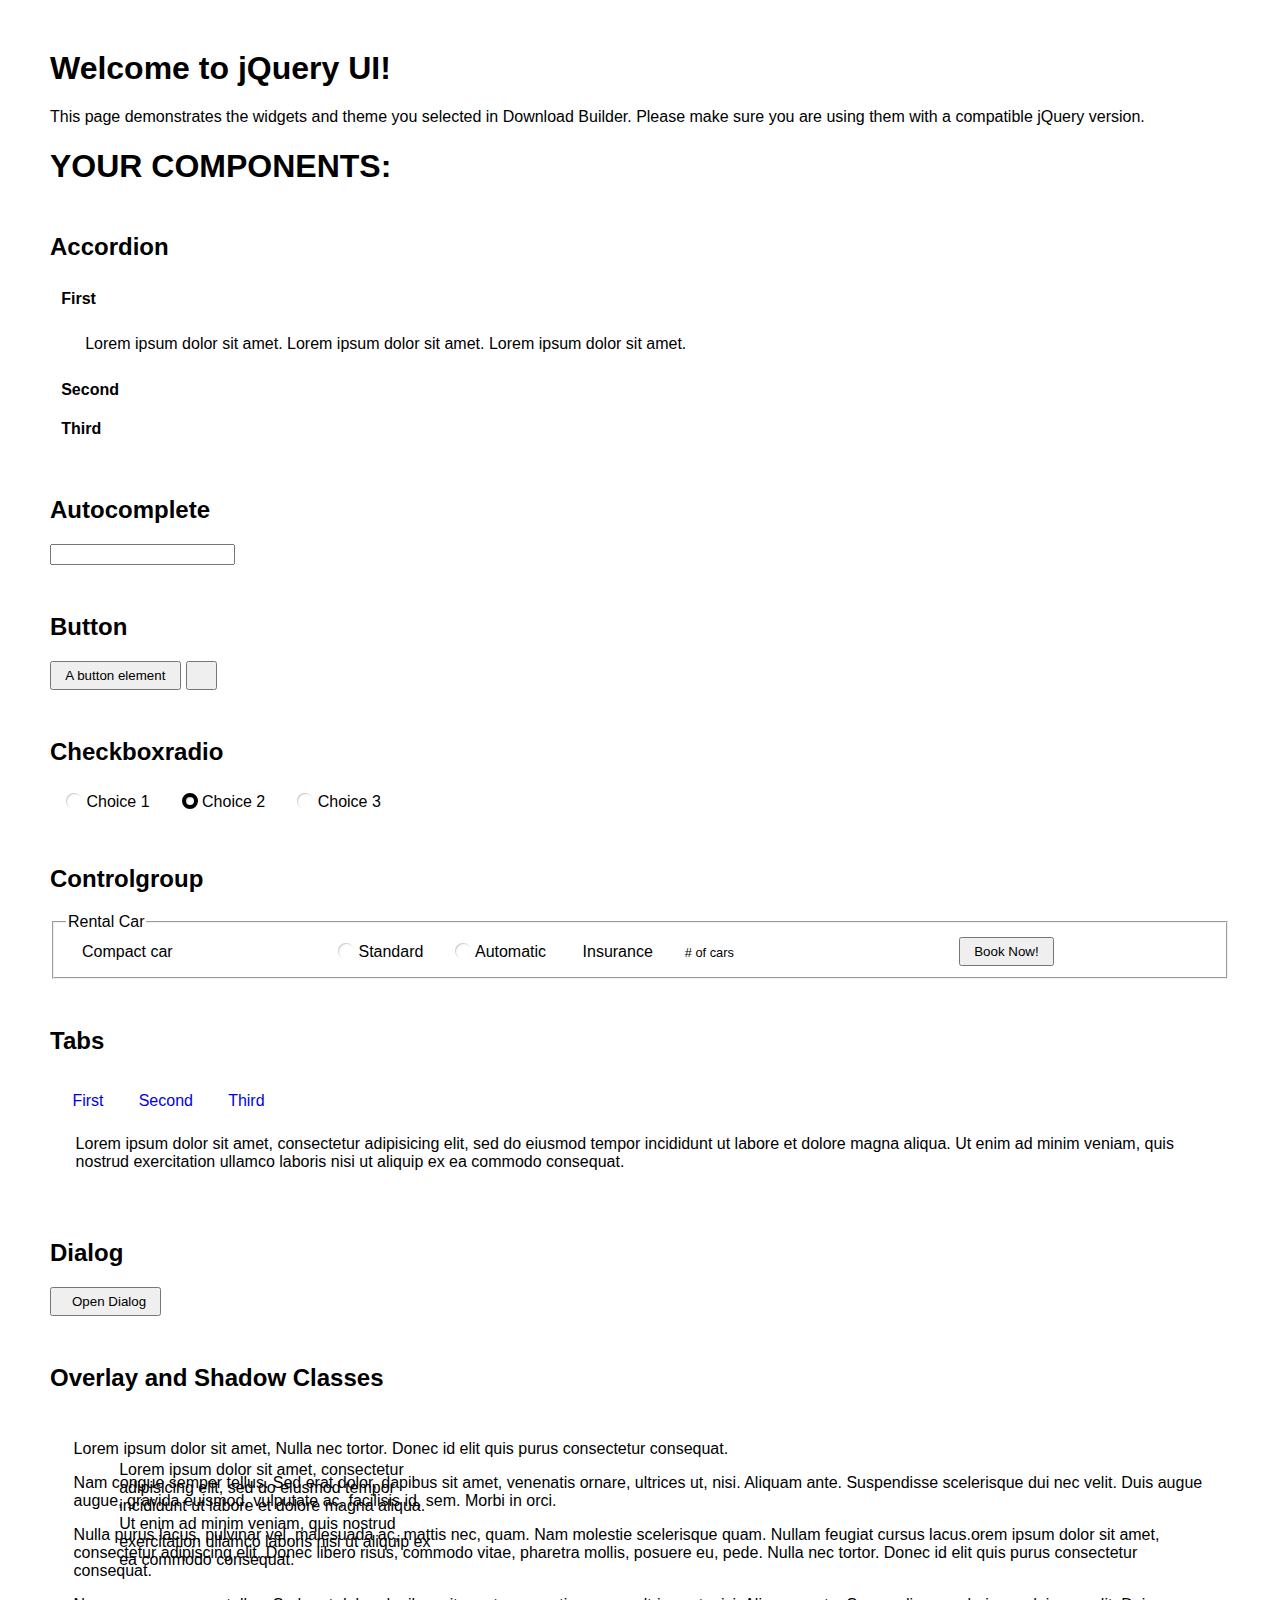
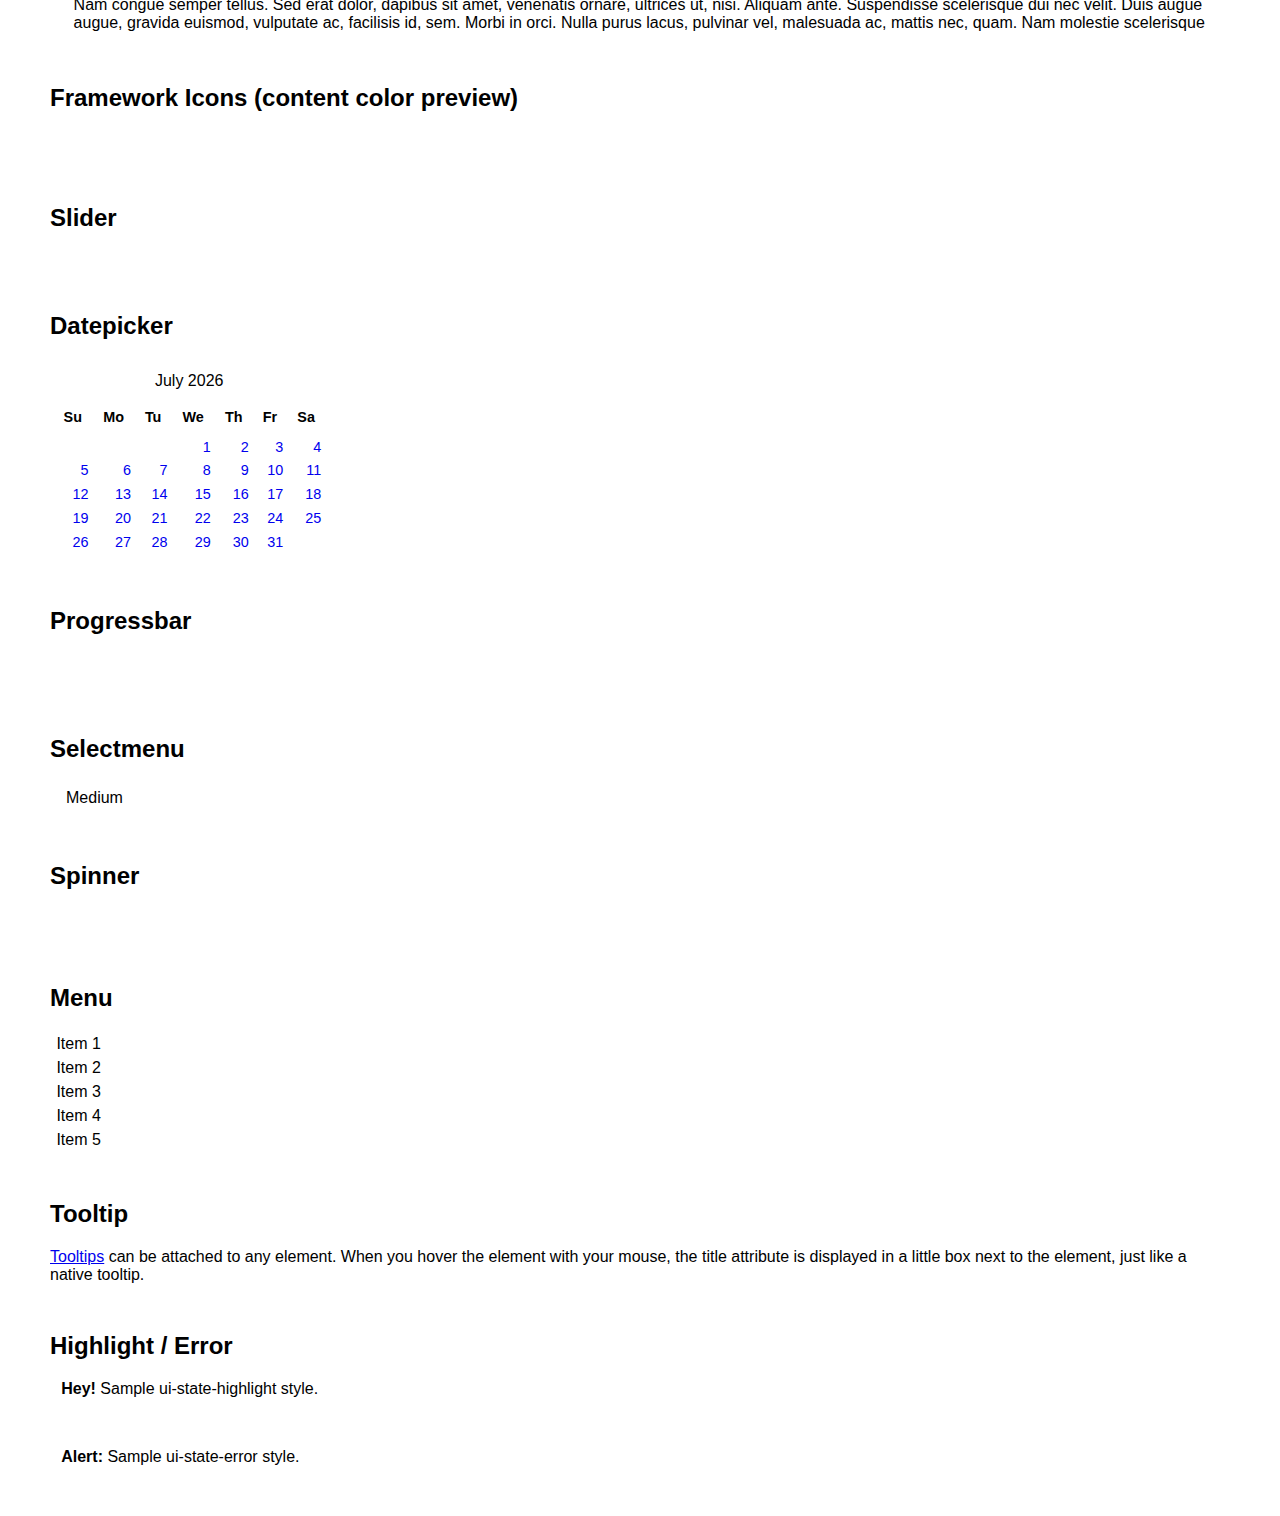
<file: MyEmp/mem/static/js/jquery-ui-1.13.1.custom/index.html>
<!doctype html>
<html lang="us">
<head>
	<meta charset="utf-8">
	<title>jQuery UI Example Page</title>
	<link href="jquery-ui.css" rel="stylesheet">
	<style>
	body{
		font-family: "Trebuchet MS", sans-serif;
		margin: 50px;
	}
	.demoHeaders {
		margin-top: 2em;
	}
	#dialog-link {
		padding: .4em 1em .4em 20px;
		text-decoration: none;
		position: relative;
	}
	#dialog-link span.ui-icon {
		margin: 0 5px 0 0;
		position: absolute;
		left: .2em;
		top: 50%;
		margin-top: -8px;
	}
	#icons {
		margin: 0;
		padding: 0;
	}
	#icons li {
		margin: 2px;
		position: relative;
		padding: 4px 0;
		cursor: pointer;
		float: left;
		list-style: none;
	}
	#icons span.ui-icon {
		float: left;
		margin: 0 4px;
	}
	.fakewindowcontain .ui-widget-overlay {
		position: absolute;
	}
	select {
		width: 200px;
	}
	</style>
</head>
<body>

<h1>Welcome to jQuery UI!</h1>

<div class="ui-widget">
	<p>This page demonstrates the widgets and theme you selected in Download Builder. Please make sure you are using them with a compatible jQuery version.</p>
</div>

<h1>YOUR COMPONENTS:</h1>

<!-- Accordion -->
<h2 class="demoHeaders">Accordion</h2>
<div id="accordion">
	<h3>First</h3>
	<div>Lorem ipsum dolor sit amet. Lorem ipsum dolor sit amet. Lorem ipsum dolor sit amet.</div>
	<h3>Second</h3>
	<div>Phasellus mattis tincidunt nibh.</div>
	<h3>Third</h3>
	<div>Nam dui erat, auctor a, dignissim quis.</div>
</div>

<!-- Autocomplete -->
<h2 class="demoHeaders">Autocomplete</h2>
<div>
	<input id="autocomplete" title="type &quot;a&quot;">
</div>

<!-- Button -->
<h2 class="demoHeaders">Button</h2>
<button id="button">A button element</button>
<button id="button-icon">An icon-only button</button>

<!-- Checkboxradio -->
<h2 class="demoHeaders">Checkboxradio</h2>
<form style="margin-top: 1em;">
	<div id="radioset">
		<input type="radio" id="radio1" name="radio"><label for="radio1">Choice 1</label>
		<input type="radio" id="radio2" name="radio" checked="checked"><label for="radio2">Choice 2</label>
		<input type="radio" id="radio3" name="radio"><label for="radio3">Choice 3</label>
	</div>
</form>

<!-- Controlgroup -->
<h2 class="demoHeaders">Controlgroup</h2>
<fieldset>
	<legend>Rental Car</legend>
	<div id="controlgroup">
		<select id="car-type">
			<option>Compact car</option>
			<option>Midsize car</option>
			<option>Full size car</option>
			<option>SUV</option>
			<option>Luxury</option>
			<option>Truck</option>
			<option>Van</option>
		</select>
		<label for="transmission-standard">Standard</label>
		<input type="radio" name="transmission" id="transmission-standard">
		<label for="transmission-automatic">Automatic</label>
		<input type="radio" name="transmission" id="transmission-automatic">
		<label for="insurance">Insurance</label>
		<input type="checkbox" name="insurance" id="insurance">
		<label for="horizontal-spinner" class="ui-controlgroup-label"># of cars</label>
		<input id="horizontal-spinner" class="ui-spinner-input">
		<button>Book Now!</button>
	</div>
</fieldset>

<!-- Tabs -->
<h2 class="demoHeaders">Tabs</h2>
<div id="tabs">
	<ul>
		<li><a href="#tabs-1">First</a></li>
		<li><a href="#tabs-2">Second</a></li>
		<li><a href="#tabs-3">Third</a></li>
	</ul>
	<div id="tabs-1">Lorem ipsum dolor sit amet, consectetur adipisicing elit, sed do eiusmod tempor incididunt ut labore et dolore magna aliqua. Ut enim ad minim veniam, quis nostrud exercitation ullamco laboris nisi ut aliquip ex ea commodo consequat.</div>
	<div id="tabs-2">Phasellus mattis tincidunt nibh. Cras orci urna, blandit id, pretium vel, aliquet ornare, felis. Maecenas scelerisque sem non nisl. Fusce sed lorem in enim dictum bibendum.</div>
	<div id="tabs-3">Nam dui erat, auctor a, dignissim quis, sollicitudin eu, felis. Pellentesque nisi urna, interdum eget, sagittis et, consequat vestibulum, lacus. Mauris porttitor ullamcorper augue.</div>
</div>

<h2 class="demoHeaders">Dialog</h2>
<p>
	<button id="dialog-link" class="ui-button ui-corner-all ui-widget">
		<span class="ui-icon ui-icon-newwin"></span>Open Dialog
	</button>
</p>

<h2 class="demoHeaders">Overlay and Shadow Classes</h2>
<div style="position: relative; width: 96%; height: 200px; padding:1% 2%; overflow:hidden;" class="fakewindowcontain">
	<p>Lorem ipsum dolor sit amet,  Nulla nec tortor. Donec id elit quis purus consectetur consequat. </p><p>Nam congue semper tellus. Sed erat dolor, dapibus sit amet, venenatis ornare, ultrices ut, nisi. Aliquam ante. Suspendisse scelerisque dui nec velit. Duis augue augue, gravida euismod, vulputate ac, facilisis id, sem. Morbi in orci. </p><p>Nulla purus lacus, pulvinar vel, malesuada ac, mattis nec, quam. Nam molestie scelerisque quam. Nullam feugiat cursus lacus.orem ipsum dolor sit amet, consectetur adipiscing elit. Donec libero risus, commodo vitae, pharetra mollis, posuere eu, pede. Nulla nec tortor. Donec id elit quis purus consectetur consequat. </p><p>Nam congue semper tellus. Sed erat dolor, dapibus sit amet, venenatis ornare, ultrices ut, nisi. Aliquam ante. Suspendisse scelerisque dui nec velit. Duis augue augue, gravida euismod, vulputate ac, facilisis id, sem. Morbi in orci. Nulla purus lacus, pulvinar vel, malesuada ac, mattis nec, quam. Nam molestie scelerisque quam. </p><p>Nullam feugiat cursus lacus.orem ipsum dolor sit amet, consectetur adipiscing elit. Donec libero risus, commodo vitae, pharetra mollis, posuere eu, pede. Nulla nec tortor. Donec id elit quis purus consectetur consequat. Nam congue semper tellus. Sed erat dolor, dapibus sit amet, venenatis ornare, ultrices ut, nisi. Aliquam ante. </p><p>Suspendisse scelerisque dui nec velit. Duis augue augue, gravida euismod, vulputate ac, facilisis id, sem. Morbi in orci. Nulla purus lacus, pulvinar vel, malesuada ac, mattis nec, quam. Nam molestie scelerisque quam. Nullam feugiat cursus lacus.orem ipsum dolor sit amet, consectetur adipiscing elit. Donec libero risus, commodo vitae, pharetra mollis, posuere eu, pede. Nulla nec tortor. Donec id elit quis purus consectetur consequat. Nam congue semper tellus. Sed erat dolor, dapibus sit amet, venenatis ornare, ultrices ut, nisi. </p>

	<!-- ui-dialog -->
	<div class="ui-widget-overlay ui-front"></div>
	<div style="position: absolute; width: 320px; left: 50px; top: 30px; padding: 1.2em" class="ui-widget ui-front ui-widget-content ui-corner-all ui-widget-shadow">
		Lorem ipsum dolor sit amet, consectetur adipisicing elit, sed do eiusmod tempor incididunt ut labore et dolore magna aliqua. Ut enim ad minim veniam, quis nostrud exercitation ullamco laboris nisi ut aliquip ex ea commodo consequat.
	</div>

</div>

<!-- ui-dialog -->
<div id="dialog" title="Dialog Title">
	<p>Lorem ipsum dolor sit amet, consectetur adipisicing elit, sed do eiusmod tempor incididunt ut labore et dolore magna aliqua. Ut enim ad minim veniam, quis nostrud exercitation ullamco laboris nisi ut aliquip ex ea commodo consequat.</p>
</div>


<h2 class="demoHeaders">Framework Icons (content color preview)</h2>
<ul id="icons" class="ui-widget ui-helper-clearfix">
	<li class="ui-state-default ui-corner-all" title=".ui-icon-caret-1-n"><span class="ui-icon ui-icon-caret-1-n"></span></li>
	<li class="ui-state-default ui-corner-all" title=".ui-icon-caret-1-ne"><span class="ui-icon ui-icon-caret-1-ne"></span></li>
	<li class="ui-state-default ui-corner-all" title=".ui-icon-caret-1-e"><span class="ui-icon ui-icon-caret-1-e"></span></li>
	<li class="ui-state-default ui-corner-all" title=".ui-icon-caret-1-se"><span class="ui-icon ui-icon-caret-1-se"></span></li>
	<li class="ui-state-default ui-corner-all" title=".ui-icon-caret-1-s"><span class="ui-icon ui-icon-caret-1-s"></span></li>
	<li class="ui-state-default ui-corner-all" title=".ui-icon-caret-1-sw"><span class="ui-icon ui-icon-caret-1-sw"></span></li>
	<li class="ui-state-default ui-corner-all" title=".ui-icon-caret-1-w"><span class="ui-icon ui-icon-caret-1-w"></span></li>
	<li class="ui-state-default ui-corner-all" title=".ui-icon-caret-1-nw"><span class="ui-icon ui-icon-caret-1-nw"></span></li>
	<li class="ui-state-default ui-corner-all" title=".ui-icon-caret-2-n-s"><span class="ui-icon ui-icon-caret-2-n-s"></span></li>
	<li class="ui-state-default ui-corner-all" title=".ui-icon-caret-2-e-w"><span class="ui-icon ui-icon-caret-2-e-w"></span></li>
	<li class="ui-state-default ui-corner-all" title=".ui-icon-triangle-1-n"><span class="ui-icon ui-icon-triangle-1-n"></span></li>
	<li class="ui-state-default ui-corner-all" title=".ui-icon-triangle-1-ne"><span class="ui-icon ui-icon-triangle-1-ne"></span></li>
	<li class="ui-state-default ui-corner-all" title=".ui-icon-triangle-1-e"><span class="ui-icon ui-icon-triangle-1-e"></span></li>
	<li class="ui-state-default ui-corner-all" title=".ui-icon-triangle-1-se"><span class="ui-icon ui-icon-triangle-1-se"></span></li>
	<li class="ui-state-default ui-corner-all" title=".ui-icon-triangle-1-s"><span class="ui-icon ui-icon-triangle-1-s"></span></li>
	<li class="ui-state-default ui-corner-all" title=".ui-icon-triangle-1-sw"><span class="ui-icon ui-icon-triangle-1-sw"></span></li>
	<li class="ui-state-default ui-corner-all" title=".ui-icon-triangle-1-w"><span class="ui-icon ui-icon-triangle-1-w"></span></li>
	<li class="ui-state-default ui-corner-all" title=".ui-icon-triangle-1-nw"><span class="ui-icon ui-icon-triangle-1-nw"></span></li>
	<li class="ui-state-default ui-corner-all" title=".ui-icon-triangle-2-n-s"><span class="ui-icon ui-icon-triangle-2-n-s"></span></li>
	<li class="ui-state-default ui-corner-all" title=".ui-icon-triangle-2-e-w"><span class="ui-icon ui-icon-triangle-2-e-w"></span></li>
	<li class="ui-state-default ui-corner-all" title=".ui-icon-arrow-1-n"><span class="ui-icon ui-icon-arrow-1-n"></span></li>
	<li class="ui-state-default ui-corner-all" title=".ui-icon-arrow-1-ne"><span class="ui-icon ui-icon-arrow-1-ne"></span></li>
	<li class="ui-state-default ui-corner-all" title=".ui-icon-arrow-1-e"><span class="ui-icon ui-icon-arrow-1-e"></span></li>
	<li class="ui-state-default ui-corner-all" title=".ui-icon-arrow-1-se"><span class="ui-icon ui-icon-arrow-1-se"></span></li>
	<li class="ui-state-default ui-corner-all" title=".ui-icon-arrow-1-s"><span class="ui-icon ui-icon-arrow-1-s"></span></li>
	<li class="ui-state-default ui-corner-all" title=".ui-icon-arrow-1-sw"><span class="ui-icon ui-icon-arrow-1-sw"></span></li>
	<li class="ui-state-default ui-corner-all" title=".ui-icon-arrow-1-w"><span class="ui-icon ui-icon-arrow-1-w"></span></li>
	<li class="ui-state-default ui-corner-all" title=".ui-icon-arrow-1-nw"><span class="ui-icon ui-icon-arrow-1-nw"></span></li>
	<li class="ui-state-default ui-corner-all" title=".ui-icon-arrow-2-n-s"><span class="ui-icon ui-icon-arrow-2-n-s"></span></li>
	<li class="ui-state-default ui-corner-all" title=".ui-icon-arrow-2-ne-sw"><span class="ui-icon ui-icon-arrow-2-ne-sw"></span></li>
	<li class="ui-state-default ui-corner-all" title=".ui-icon-arrow-2-e-w"><span class="ui-icon ui-icon-arrow-2-e-w"></span></li>
	<li class="ui-state-default ui-corner-all" title=".ui-icon-arrow-2-se-nw"><span class="ui-icon ui-icon-arrow-2-se-nw"></span></li>
	<li class="ui-state-default ui-corner-all" title=".ui-icon-arrowstop-1-n"><span class="ui-icon ui-icon-arrowstop-1-n"></span></li>
	<li class="ui-state-default ui-corner-all" title=".ui-icon-arrowstop-1-e"><span class="ui-icon ui-icon-arrowstop-1-e"></span></li>
	<li class="ui-state-default ui-corner-all" title=".ui-icon-arrowstop-1-s"><span class="ui-icon ui-icon-arrowstop-1-s"></span></li>
	<li class="ui-state-default ui-corner-all" title=".ui-icon-arrowstop-1-w"><span class="ui-icon ui-icon-arrowstop-1-w"></span></li>
	<li class="ui-state-default ui-corner-all" title=".ui-icon-arrowthick-1-n"><span class="ui-icon ui-icon-arrowthick-1-n"></span></li>
	<li class="ui-state-default ui-corner-all" title=".ui-icon-arrowthick-1-ne"><span class="ui-icon ui-icon-arrowthick-1-ne"></span></li>
	<li class="ui-state-default ui-corner-all" title=".ui-icon-arrowthick-1-e"><span class="ui-icon ui-icon-arrowthick-1-e"></span></li>
	<li class="ui-state-default ui-corner-all" title=".ui-icon-arrowthick-1-se"><span class="ui-icon ui-icon-arrowthick-1-se"></span></li>
	<li class="ui-state-default ui-corner-all" title=".ui-icon-arrowthick-1-s"><span class="ui-icon ui-icon-arrowthick-1-s"></span></li>
	<li class="ui-state-default ui-corner-all" title=".ui-icon-arrowthick-1-sw"><span class="ui-icon ui-icon-arrowthick-1-sw"></span></li>
	<li class="ui-state-default ui-corner-all" title=".ui-icon-arrowthick-1-w"><span class="ui-icon ui-icon-arrowthick-1-w"></span></li>
	<li class="ui-state-default ui-corner-all" title=".ui-icon-arrowthick-1-nw"><span class="ui-icon ui-icon-arrowthick-1-nw"></span></li>
	<li class="ui-state-default ui-corner-all" title=".ui-icon-arrowthick-2-n-s"><span class="ui-icon ui-icon-arrowthick-2-n-s"></span></li>
	<li class="ui-state-default ui-corner-all" title=".ui-icon-arrowthick-2-ne-sw"><span class="ui-icon ui-icon-arrowthick-2-ne-sw"></span></li>
	<li class="ui-state-default ui-corner-all" title=".ui-icon-arrowthick-2-e-w"><span class="ui-icon ui-icon-arrowthick-2-e-w"></span></li>
	<li class="ui-state-default ui-corner-all" title=".ui-icon-arrowthick-2-se-nw"><span class="ui-icon ui-icon-arrowthick-2-se-nw"></span></li>
	<li class="ui-state-default ui-corner-all" title=".ui-icon-arrowthickstop-1-n"><span class="ui-icon ui-icon-arrowthickstop-1-n"></span></li>
	<li class="ui-state-default ui-corner-all" title=".ui-icon-arrowthickstop-1-e"><span class="ui-icon ui-icon-arrowthickstop-1-e"></span></li>
	<li class="ui-state-default ui-corner-all" title=".ui-icon-arrowthickstop-1-s"><span class="ui-icon ui-icon-arrowthickstop-1-s"></span></li>
	<li class="ui-state-default ui-corner-all" title=".ui-icon-arrowthickstop-1-w"><span class="ui-icon ui-icon-arrowthickstop-1-w"></span></li>
	<li class="ui-state-default ui-corner-all" title=".ui-icon-arrowreturnthick-1-w"><span class="ui-icon ui-icon-arrowreturnthick-1-w"></span></li>
	<li class="ui-state-default ui-corner-all" title=".ui-icon-arrowreturnthick-1-n"><span class="ui-icon ui-icon-arrowreturnthick-1-n"></span></li>
	<li class="ui-state-default ui-corner-all" title=".ui-icon-arrowreturnthick-1-e"><span class="ui-icon ui-icon-arrowreturnthick-1-e"></span></li>
	<li class="ui-state-default ui-corner-all" title=".ui-icon-arrowreturnthick-1-s"><span class="ui-icon ui-icon-arrowreturnthick-1-s"></span></li>
	<li class="ui-state-default ui-corner-all" title=".ui-icon-arrowreturn-1-w"><span class="ui-icon ui-icon-arrowreturn-1-w"></span></li>
	<li class="ui-state-default ui-corner-all" title=".ui-icon-arrowreturn-1-n"><span class="ui-icon ui-icon-arrowreturn-1-n"></span></li>
	<li class="ui-state-default ui-corner-all" title=".ui-icon-arrowreturn-1-e"><span class="ui-icon ui-icon-arrowreturn-1-e"></span></li>
	<li class="ui-state-default ui-corner-all" title=".ui-icon-arrowreturn-1-s"><span class="ui-icon ui-icon-arrowreturn-1-s"></span></li>
	<li class="ui-state-default ui-corner-all" title=".ui-icon-arrowrefresh-1-w"><span class="ui-icon ui-icon-arrowrefresh-1-w"></span></li>
	<li class="ui-state-default ui-corner-all" title=".ui-icon-arrowrefresh-1-n"><span class="ui-icon ui-icon-arrowrefresh-1-n"></span></li>
	<li class="ui-state-default ui-corner-all" title=".ui-icon-arrowrefresh-1-e"><span class="ui-icon ui-icon-arrowrefresh-1-e"></span></li>
	<li class="ui-state-default ui-corner-all" title=".ui-icon-arrowrefresh-1-s"><span class="ui-icon ui-icon-arrowrefresh-1-s"></span></li>
	<li class="ui-state-default ui-corner-all" title=".ui-icon-arrow-4"><span class="ui-icon ui-icon-arrow-4"></span></li>
	<li class="ui-state-default ui-corner-all" title=".ui-icon-arrow-4-diag"><span class="ui-icon ui-icon-arrow-4-diag"></span></li>
	<li class="ui-state-default ui-corner-all" title=".ui-icon-extlink"><span class="ui-icon ui-icon-extlink"></span></li>
	<li class="ui-state-default ui-corner-all" title=".ui-icon-newwin"><span class="ui-icon ui-icon-newwin"></span></li>
	<li class="ui-state-default ui-corner-all" title=".ui-icon-refresh"><span class="ui-icon ui-icon-refresh"></span></li>
	<li class="ui-state-default ui-corner-all" title=".ui-icon-shuffle"><span class="ui-icon ui-icon-shuffle"></span></li>
	<li class="ui-state-default ui-corner-all" title=".ui-icon-transfer-e-w"><span class="ui-icon ui-icon-transfer-e-w"></span></li>
	<li class="ui-state-default ui-corner-all" title=".ui-icon-transferthick-e-w"><span class="ui-icon ui-icon-transferthick-e-w"></span></li>
	<li class="ui-state-default ui-corner-all" title=".ui-icon-folder-collapsed"><span class="ui-icon ui-icon-folder-collapsed"></span></li>
	<li class="ui-state-default ui-corner-all" title=".ui-icon-folder-open"><span class="ui-icon ui-icon-folder-open"></span></li>
	<li class="ui-state-default ui-corner-all" title=".ui-icon-document"><span class="ui-icon ui-icon-document"></span></li>
	<li class="ui-state-default ui-corner-all" title=".ui-icon-document-b"><span class="ui-icon ui-icon-document-b"></span></li>
	<li class="ui-state-default ui-corner-all" title=".ui-icon-note"><span class="ui-icon ui-icon-note"></span></li>
	<li class="ui-state-default ui-corner-all" title=".ui-icon-mail-closed"><span class="ui-icon ui-icon-mail-closed"></span></li>
	<li class="ui-state-default ui-corner-all" title=".ui-icon-mail-open"><span class="ui-icon ui-icon-mail-open"></span></li>
	<li class="ui-state-default ui-corner-all" title=".ui-icon-suitcase"><span class="ui-icon ui-icon-suitcase"></span></li>
	<li class="ui-state-default ui-corner-all" title=".ui-icon-comment"><span class="ui-icon ui-icon-comment"></span></li>
	<li class="ui-state-default ui-corner-all" title=".ui-icon-person"><span class="ui-icon ui-icon-person"></span></li>
	<li class="ui-state-default ui-corner-all" title=".ui-icon-print"><span class="ui-icon ui-icon-print"></span></li>
	<li class="ui-state-default ui-corner-all" title=".ui-icon-trash"><span class="ui-icon ui-icon-trash"></span></li>
	<li class="ui-state-default ui-corner-all" title=".ui-icon-locked"><span class="ui-icon ui-icon-locked"></span></li>
	<li class="ui-state-default ui-corner-all" title=".ui-icon-unlocked"><span class="ui-icon ui-icon-unlocked"></span></li>
	<li class="ui-state-default ui-corner-all" title=".ui-icon-bookmark"><span class="ui-icon ui-icon-bookmark"></span></li>
	<li class="ui-state-default ui-corner-all" title=".ui-icon-tag"><span class="ui-icon ui-icon-tag"></span></li>
	<li class="ui-state-default ui-corner-all" title=".ui-icon-home"><span class="ui-icon ui-icon-home"></span></li>
	<li class="ui-state-default ui-corner-all" title=".ui-icon-flag"><span class="ui-icon ui-icon-flag"></span></li>
	<li class="ui-state-default ui-corner-all" title=".ui-icon-calculator"><span class="ui-icon ui-icon-calculator"></span></li>
	<li class="ui-state-default ui-corner-all" title=".ui-icon-cart"><span class="ui-icon ui-icon-cart"></span></li>
	<li class="ui-state-default ui-corner-all" title=".ui-icon-pencil"><span class="ui-icon ui-icon-pencil"></span></li>
	<li class="ui-state-default ui-corner-all" title=".ui-icon-clock"><span class="ui-icon ui-icon-clock"></span></li>
	<li class="ui-state-default ui-corner-all" title=".ui-icon-disk"><span class="ui-icon ui-icon-disk"></span></li>
	<li class="ui-state-default ui-corner-all" title=".ui-icon-calendar"><span class="ui-icon ui-icon-calendar"></span></li>
	<li class="ui-state-default ui-corner-all" title=".ui-icon-zoomin"><span class="ui-icon ui-icon-zoomin"></span></li>
	<li class="ui-state-default ui-corner-all" title=".ui-icon-zoomout"><span class="ui-icon ui-icon-zoomout"></span></li>
	<li class="ui-state-default ui-corner-all" title=".ui-icon-search"><span class="ui-icon ui-icon-search"></span></li>
	<li class="ui-state-default ui-corner-all" title=".ui-icon-wrench"><span class="ui-icon ui-icon-wrench"></span></li>
	<li class="ui-state-default ui-corner-all" title=".ui-icon-gear"><span class="ui-icon ui-icon-gear"></span></li>
	<li class="ui-state-default ui-corner-all" title=".ui-icon-heart"><span class="ui-icon ui-icon-heart"></span></li>
	<li class="ui-state-default ui-corner-all" title=".ui-icon-star"><span class="ui-icon ui-icon-star"></span></li>
	<li class="ui-state-default ui-corner-all" title=".ui-icon-link"><span class="ui-icon ui-icon-link"></span></li>
	<li class="ui-state-default ui-corner-all" title=".ui-icon-cancel"><span class="ui-icon ui-icon-cancel"></span></li>
	<li class="ui-state-default ui-corner-all" title=".ui-icon-plus"><span class="ui-icon ui-icon-plus"></span></li>
	<li class="ui-state-default ui-corner-all" title=".ui-icon-plusthick"><span class="ui-icon ui-icon-plusthick"></span></li>
	<li class="ui-state-default ui-corner-all" title=".ui-icon-minus"><span class="ui-icon ui-icon-minus"></span></li>
	<li class="ui-state-default ui-corner-all" title=".ui-icon-minusthick"><span class="ui-icon ui-icon-minusthick"></span></li>
	<li class="ui-state-default ui-corner-all" title=".ui-icon-close"><span class="ui-icon ui-icon-close"></span></li>
	<li class="ui-state-default ui-corner-all" title=".ui-icon-closethick"><span class="ui-icon ui-icon-closethick"></span></li>
	<li class="ui-state-default ui-corner-all" title=".ui-icon-key"><span class="ui-icon ui-icon-key"></span></li>
	<li class="ui-state-default ui-corner-all" title=".ui-icon-lightbulb"><span class="ui-icon ui-icon-lightbulb"></span></li>
	<li class="ui-state-default ui-corner-all" title=".ui-icon-scissors"><span class="ui-icon ui-icon-scissors"></span></li>
	<li class="ui-state-default ui-corner-all" title=".ui-icon-clipboard"><span class="ui-icon ui-icon-clipboard"></span></li>
	<li class="ui-state-default ui-corner-all" title=".ui-icon-copy"><span class="ui-icon ui-icon-copy"></span></li>
	<li class="ui-state-default ui-corner-all" title=".ui-icon-contact"><span class="ui-icon ui-icon-contact"></span></li>
	<li class="ui-state-default ui-corner-all" title=".ui-icon-image"><span class="ui-icon ui-icon-image"></span></li>
	<li class="ui-state-default ui-corner-all" title=".ui-icon-video"><span class="ui-icon ui-icon-video"></span></li>
	<li class="ui-state-default ui-corner-all" title=".ui-icon-script"><span class="ui-icon ui-icon-script"></span></li>
	<li class="ui-state-default ui-corner-all" title=".ui-icon-alert"><span class="ui-icon ui-icon-alert"></span></li>
	<li class="ui-state-default ui-corner-all" title=".ui-icon-info"><span class="ui-icon ui-icon-info"></span></li>
	<li class="ui-state-default ui-corner-all" title=".ui-icon-notice"><span class="ui-icon ui-icon-notice"></span></li>
	<li class="ui-state-default ui-corner-all" title=".ui-icon-help"><span class="ui-icon ui-icon-help"></span></li>
	<li class="ui-state-default ui-corner-all" title=".ui-icon-check"><span class="ui-icon ui-icon-check"></span></li>
	<li class="ui-state-default ui-corner-all" title=".ui-icon-bullet"><span class="ui-icon ui-icon-bullet"></span></li>
	<li class="ui-state-default ui-corner-all" title=".ui-icon-radio-off"><span class="ui-icon ui-icon-radio-off"></span></li>
	<li class="ui-state-default ui-corner-all" title=".ui-icon-radio-on"><span class="ui-icon ui-icon-radio-on"></span></li>
	<li class="ui-state-default ui-corner-all" title=".ui-icon-pin-w"><span class="ui-icon ui-icon-pin-w"></span></li>
	<li class="ui-state-default ui-corner-all" title=".ui-icon-pin-s"><span class="ui-icon ui-icon-pin-s"></span></li>
	<li class="ui-state-default ui-corner-all" title=".ui-icon-play"><span class="ui-icon ui-icon-play"></span></li>
	<li class="ui-state-default ui-corner-all" title=".ui-icon-pause"><span class="ui-icon ui-icon-pause"></span></li>
	<li class="ui-state-default ui-corner-all" title=".ui-icon-seek-next"><span class="ui-icon ui-icon-seek-next"></span></li>
	<li class="ui-state-default ui-corner-all" title=".ui-icon-seek-prev"><span class="ui-icon ui-icon-seek-prev"></span></li>
	<li class="ui-state-default ui-corner-all" title=".ui-icon-seek-end"><span class="ui-icon ui-icon-seek-end"></span></li>
	<li class="ui-state-default ui-corner-all" title=".ui-icon-seek-first"><span class="ui-icon ui-icon-seek-first"></span></li>
	<li class="ui-state-default ui-corner-all" title=".ui-icon-stop"><span class="ui-icon ui-icon-stop"></span></li>
	<li class="ui-state-default ui-corner-all" title=".ui-icon-eject"><span class="ui-icon ui-icon-eject"></span></li>
	<li class="ui-state-default ui-corner-all" title=".ui-icon-volume-off"><span class="ui-icon ui-icon-volume-off"></span></li>
	<li class="ui-state-default ui-corner-all" title=".ui-icon-volume-on"><span class="ui-icon ui-icon-volume-on"></span></li>
	<li class="ui-state-default ui-corner-all" title=".ui-icon-power"><span class="ui-icon ui-icon-power"></span></li>
	<li class="ui-state-default ui-corner-all" title=".ui-icon-signal-diag"><span class="ui-icon ui-icon-signal-diag"></span></li>
	<li class="ui-state-default ui-corner-all" title=".ui-icon-signal"><span class="ui-icon ui-icon-signal"></span></li>
	<li class="ui-state-default ui-corner-all" title=".ui-icon-battery-0"><span class="ui-icon ui-icon-battery-0"></span></li>
	<li class="ui-state-default ui-corner-all" title=".ui-icon-battery-1"><span class="ui-icon ui-icon-battery-1"></span></li>
	<li class="ui-state-default ui-corner-all" title=".ui-icon-battery-2"><span class="ui-icon ui-icon-battery-2"></span></li>
	<li class="ui-state-default ui-corner-all" title=".ui-icon-battery-3"><span class="ui-icon ui-icon-battery-3"></span></li>
	<li class="ui-state-default ui-corner-all" title=".ui-icon-circle-plus"><span class="ui-icon ui-icon-circle-plus"></span></li>
	<li class="ui-state-default ui-corner-all" title=".ui-icon-circle-minus"><span class="ui-icon ui-icon-circle-minus"></span></li>
	<li class="ui-state-default ui-corner-all" title=".ui-icon-circle-close"><span class="ui-icon ui-icon-circle-close"></span></li>
	<li class="ui-state-default ui-corner-all" title=".ui-icon-circle-triangle-e"><span class="ui-icon ui-icon-circle-triangle-e"></span></li>
	<li class="ui-state-default ui-corner-all" title=".ui-icon-circle-triangle-s"><span class="ui-icon ui-icon-circle-triangle-s"></span></li>
	<li class="ui-state-default ui-corner-all" title=".ui-icon-circle-triangle-w"><span class="ui-icon ui-icon-circle-triangle-w"></span></li>
	<li class="ui-state-default ui-corner-all" title=".ui-icon-circle-triangle-n"><span class="ui-icon ui-icon-circle-triangle-n"></span></li>
	<li class="ui-state-default ui-corner-all" title=".ui-icon-circle-arrow-e"><span class="ui-icon ui-icon-circle-arrow-e"></span></li>
	<li class="ui-state-default ui-corner-all" title=".ui-icon-circle-arrow-s"><span class="ui-icon ui-icon-circle-arrow-s"></span></li>
	<li class="ui-state-default ui-corner-all" title=".ui-icon-circle-arrow-w"><span class="ui-icon ui-icon-circle-arrow-w"></span></li>
	<li class="ui-state-default ui-corner-all" title=".ui-icon-circle-arrow-n"><span class="ui-icon ui-icon-circle-arrow-n"></span></li>
	<li class="ui-state-default ui-corner-all" title=".ui-icon-circle-zoomin"><span class="ui-icon ui-icon-circle-zoomin"></span></li>
	<li class="ui-state-default ui-corner-all" title=".ui-icon-circle-zoomout"><span class="ui-icon ui-icon-circle-zoomout"></span></li>
	<li class="ui-state-default ui-corner-all" title=".ui-icon-circle-check"><span class="ui-icon ui-icon-circle-check"></span></li>
	<li class="ui-state-default ui-corner-all" title=".ui-icon-circlesmall-plus"><span class="ui-icon ui-icon-circlesmall-plus"></span></li>
	<li class="ui-state-default ui-corner-all" title=".ui-icon-circlesmall-minus"><span class="ui-icon ui-icon-circlesmall-minus"></span></li>
	<li class="ui-state-default ui-corner-all" title=".ui-icon-circlesmall-close"><span class="ui-icon ui-icon-circlesmall-close"></span></li>
	<li class="ui-state-default ui-corner-all" title=".ui-icon-squaresmall-plus"><span class="ui-icon ui-icon-squaresmall-plus"></span></li>
	<li class="ui-state-default ui-corner-all" title=".ui-icon-squaresmall-minus"><span class="ui-icon ui-icon-squaresmall-minus"></span></li>
	<li class="ui-state-default ui-corner-all" title=".ui-icon-squaresmall-close"><span class="ui-icon ui-icon-squaresmall-close"></span></li>
	<li class="ui-state-default ui-corner-all" title=".ui-icon-grip-dotted-vertical"><span class="ui-icon ui-icon-grip-dotted-vertical"></span></li>
	<li class="ui-state-default ui-corner-all" title=".ui-icon-grip-dotted-horizontal"><span class="ui-icon ui-icon-grip-dotted-horizontal"></span></li>
	<li class="ui-state-default ui-corner-all" title=".ui-icon-grip-solid-vertical"><span class="ui-icon ui-icon-grip-solid-vertical"></span></li>
	<li class="ui-state-default ui-corner-all" title=".ui-icon-grip-solid-horizontal"><span class="ui-icon ui-icon-grip-solid-horizontal"></span></li>
	<li class="ui-state-default ui-corner-all" title=".ui-icon-gripsmall-diagonal-se"><span class="ui-icon ui-icon-gripsmall-diagonal-se"></span></li>
	<li class="ui-state-default ui-corner-all" title=".ui-icon-grip-diagonal-se"><span class="ui-icon ui-icon-grip-diagonal-se"></span></li>
</ul>

<!-- Slider -->
<h2 class="demoHeaders">Slider</h2>
<div id="slider"></div>

<!-- Datepicker -->
<h2 class="demoHeaders">Datepicker</h2>
<div id="datepicker"></div>

<!-- Progressbar -->
<h2 class="demoHeaders">Progressbar</h2>
<div id="progressbar"></div>

<!-- Progressbar -->
<h2 class="demoHeaders">Selectmenu</h2>
<select id="selectmenu">
	<option>Slower</option>
	<option>Slow</option>
	<option selected="selected">Medium</option>
	<option>Fast</option>
	<option>Faster</option>
</select>

<!-- Spinner -->
<h2 class="demoHeaders">Spinner</h2>
<input id="spinner">

<!-- Menu -->
<h2 class="demoHeaders">Menu</h2>
<ul style="width:100px;" id="menu">
	<li><div>Item 1</div></li>
	<li><div>Item 2</div></li>
	<li><div>Item 3</div>
		<ul>
			<li><div>Item 3-1</div></li>
			<li><div>Item 3-2</div></li>
			<li><div>Item 3-3</div></li>
			<li><div>Item 3-4</div></li>
			<li><div>Item 3-5</div></li>
		</ul>
	</li>
	<li><div>Item 4</div></li>
	<li><div>Item 5</div></li>
</ul>

<!-- Tooltip -->
<h2 class="demoHeaders">Tooltip</h2>
<p id="tooltip">
	<a href="#" title="That&apos;s what this widget is">Tooltips</a> can be attached to any element. When you hover
the element with your mouse, the title attribute is displayed in a little box next to the element, just like a native tooltip.
</p>

<!-- Highlight / Error -->
<h2 class="demoHeaders">Highlight / Error</h2>
<div class="ui-widget">
	<div class="ui-state-highlight ui-corner-all" style="margin-top: 20px; padding: 0 .7em;">
		<p><span class="ui-icon ui-icon-info" style="float: left; margin-right: .3em;"></span>
		<strong>Hey!</strong> Sample ui-state-highlight style.</p>
	</div>
</div>
<br>
<div class="ui-widget">
	<div class="ui-state-error ui-corner-all" style="padding: 0 .7em;">
		<p><span class="ui-icon ui-icon-alert" style="float: left; margin-right: .3em;"></span>
		<strong>Alert:</strong> Sample ui-state-error style.</p>
	</div>
</div>

<script src="external/jquery/jquery.js"></script>
<script src="jquery-ui.js"></script>
<script>
$( "#accordion" ).accordion();

var availableTags = [
	"ActionScript",
	"AppleScript",
	"Asp",
	"BASIC",
	"C",
	"C++",
	"Clojure",
	"COBOL",
	"ColdFusion",
	"Erlang",
	"Fortran",
	"Groovy",
	"Haskell",
	"Java",
	"JavaScript",
	"Lisp",
	"Perl",
	"PHP",
	"Python",
	"Ruby",
	"Scala",
	"Scheme"
];
$( "#autocomplete" ).autocomplete({
	source: availableTags
});

$( "#button" ).button();
$( "#button-icon" ).button({
	icon: "ui-icon-gear",
	showLabel: false
});

$( "#radioset" ).buttonset();

$( "#controlgroup" ).controlgroup();

$( "#tabs" ).tabs();

$( "#dialog" ).dialog({
	autoOpen: false,
	width: 400,
	buttons: [
		{
			text: "Ok",
			click: function() {
				$( this ).dialog( "close" );
			}
		},
		{
			text: "Cancel",
			click: function() {
				$( this ).dialog( "close" );
			}
		}
	]
});

// Link to open the dialog
$( "#dialog-link" ).click(function( event ) {
	$( "#dialog" ).dialog( "open" );
	event.preventDefault();
});

$( "#datepicker" ).datepicker({
	inline: true
});

$( "#slider" ).slider({
	range: true,
	values: [ 17, 67 ]
});

$( "#progressbar" ).progressbar({
	value: 20
});

$( "#spinner" ).spinner();

$( "#menu" ).menu();

$( "#tooltip" ).tooltip();

$( "#selectmenu" ).selectmenu();

// Hover states on the static widgets
$( "#dialog-link, #icons li" ).hover(
	function() {
		$( this ).addClass( "ui-state-hover" );
	},
	function() {
		$( this ).removeClass( "ui-state-hover" );
	}
);
</script>
</body>
</html>
</file>
